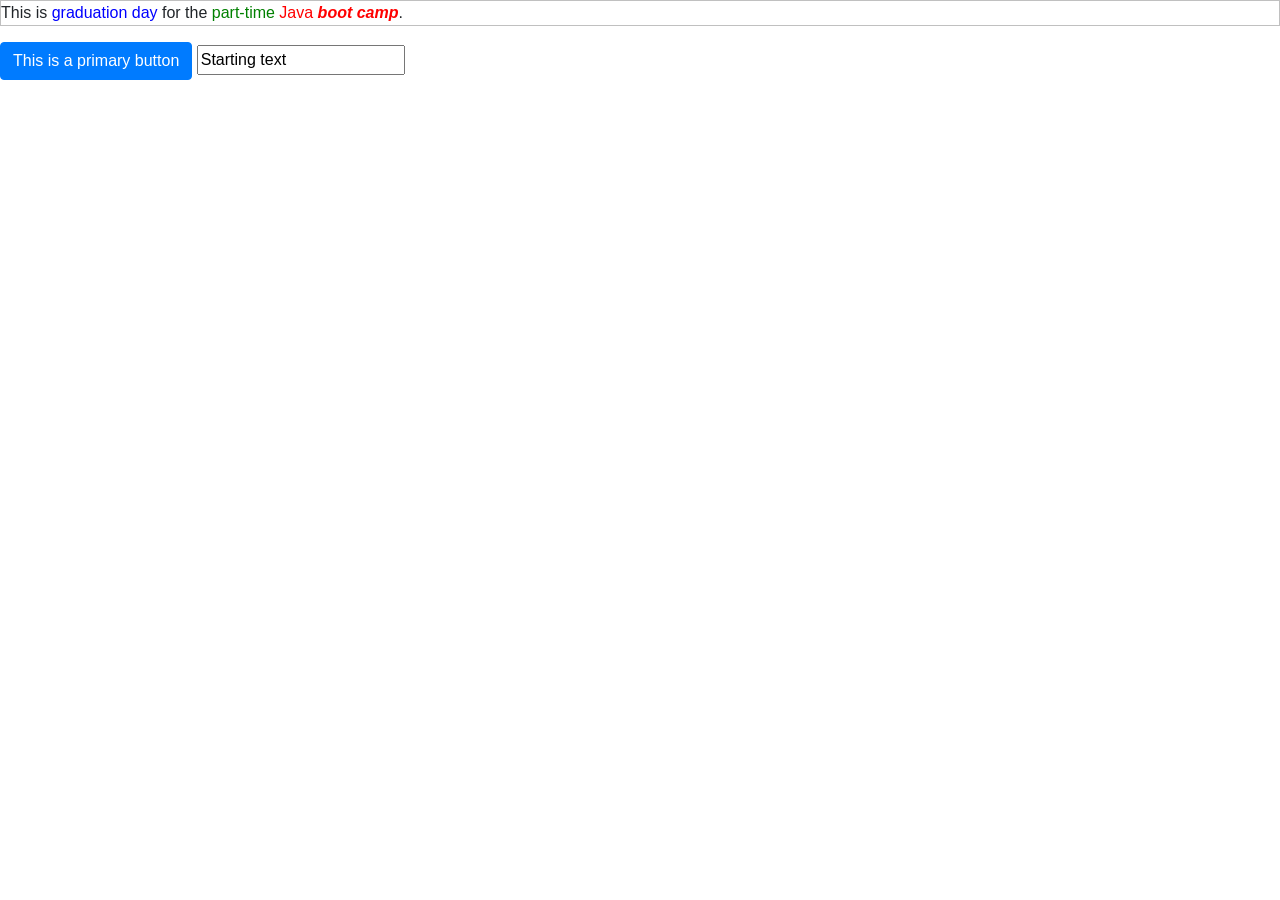
<file: html-css-js/index.html>
<!DOCTYPE html>
<html lang="en">
<head>
    <meta charset="UTF-8">
    <meta name="viewport" content="width=device-width, initial-scale=1.0">
    <title>Document</title>
    <link rel="stylesheet" href="https://stackpath.bootstrapcdn.com/bootstrap/4.4.1/css/bootstrap.min.css" integrity="sha384-Vkoo8x4CGsO3+Hhxv8T/Q5PaXtkKtu6ug5TOeNV6gBiFeWPGFN9MuhOf23Q9Ifjh" crossorigin="anonymous">
    <link href="css/index.css" type="text/css" rel="stylesheet">
    <script src="js/index.js"></script>
</head>
<body>
    <p>This is <span class="blue">graduation day</span> for the 
        <span id="pt" class="blue">part-time</span> <span>Java</span> 
        <span class="font-weight-bold font-italic">boot camp</span>.</p>
    <div>
        <button onclick="clickme3()" class="btn btn-primary">This is a primary button</button>
        <input id="inp" type="text" value="Starting text">
        <label id="lbl"></label>
    </div>
</body>
</html>
</file>
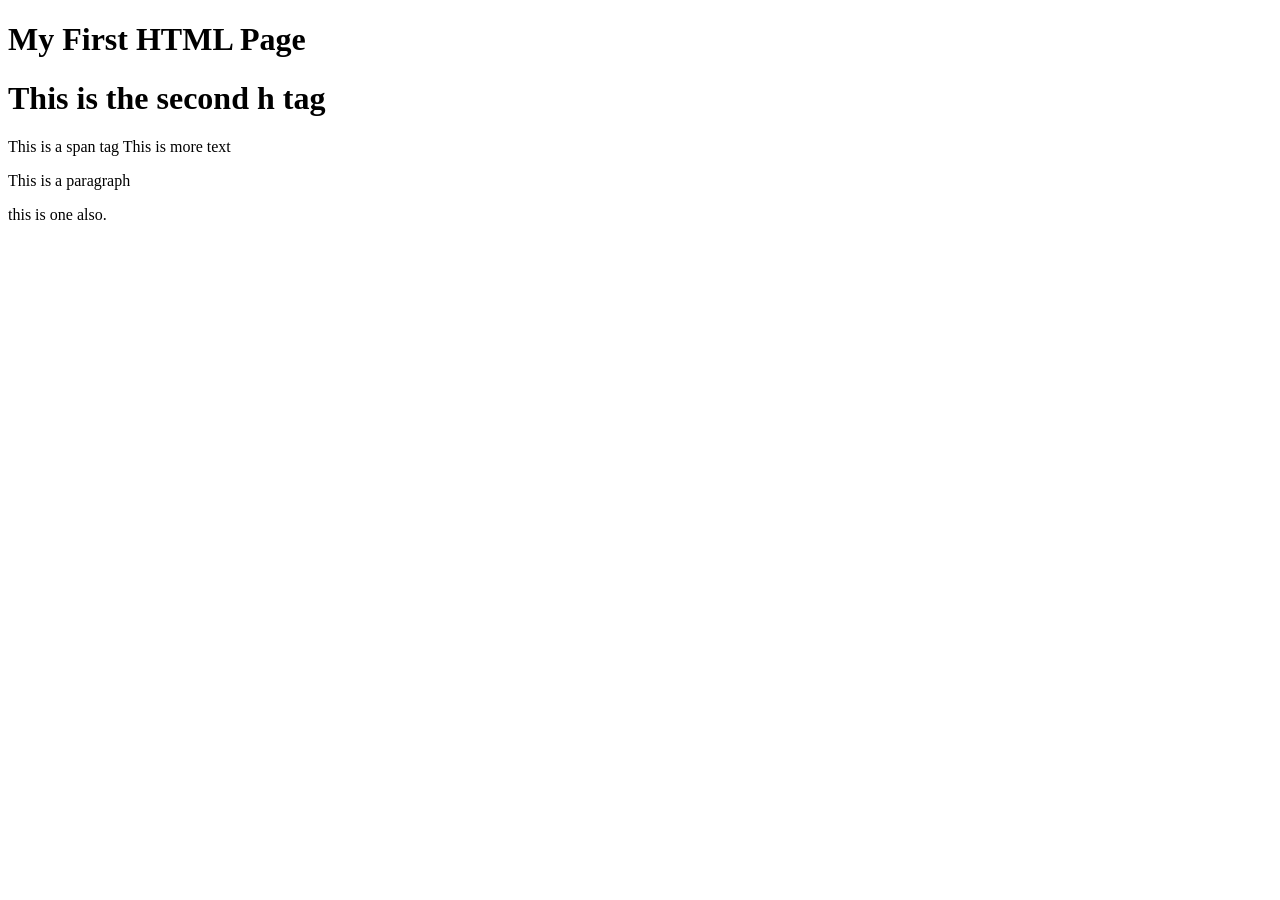
<file: my-first-html-page/index.html>
<!doctype html>
<html lang="en">
    <head>
        <title>1st HTML Page</title>
    </head>
    <body>
        <h1>My First HTML Page</h1>
        <h1>This      
            is   the second 
            h tag</h1>
        <span>This is a span tag</span>
        <span>This is more text</span>

        <p>This is a paragraph</p><p>this is one also.</p>
    </body>
</html>
</file>
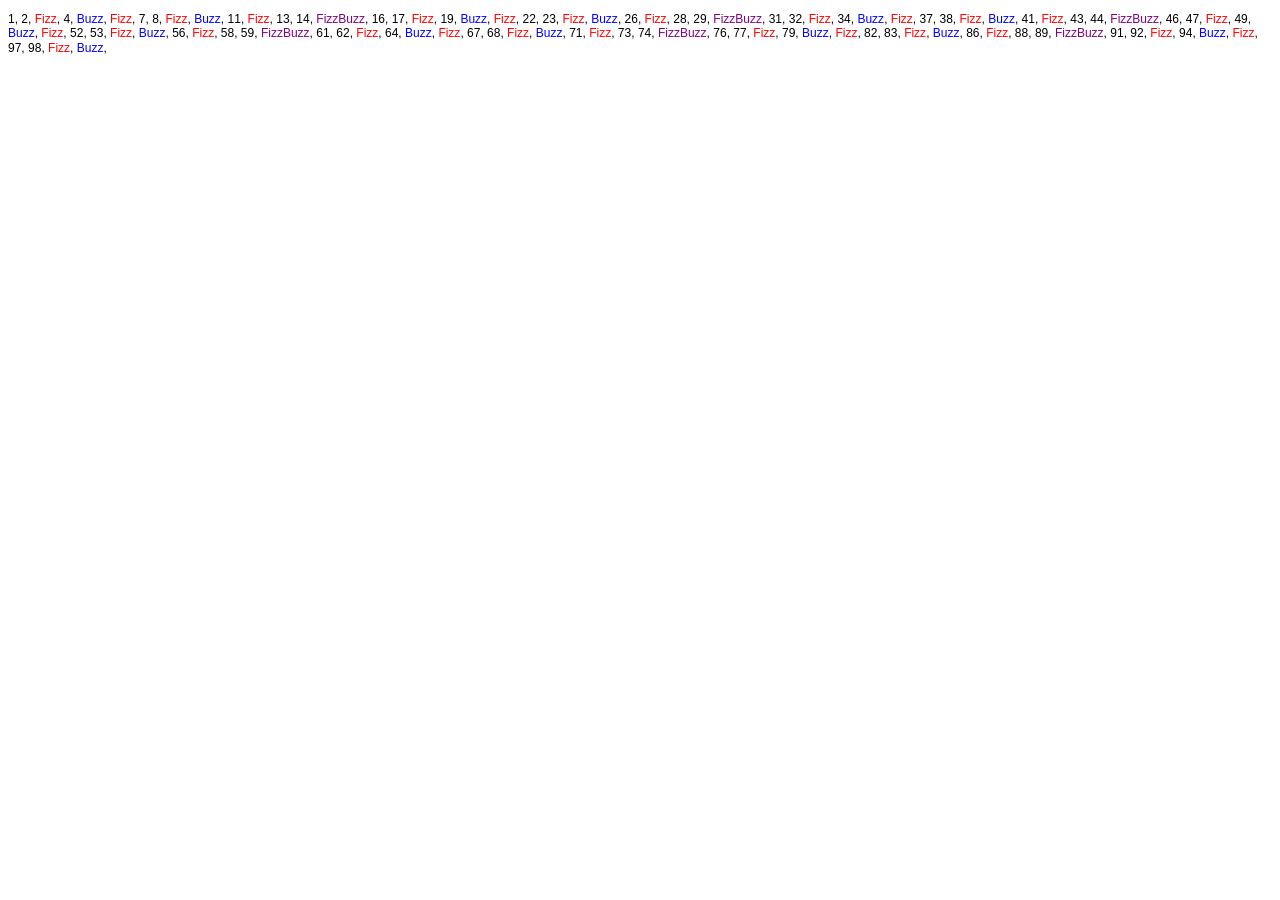
<file: html-css-js/fizzbuzz.html>
<!DOCTYPE html>
<html lang="en">
<head>
    <title>Document</title>
    <link href="css/fizzbuzz.css" rel=stylesheet>
    <script src="js/fizzbuzz.js"></script>
</head>
<body onload="fizzbuzz()">
    <p id="out"></p>
</body>
</html>
</file>
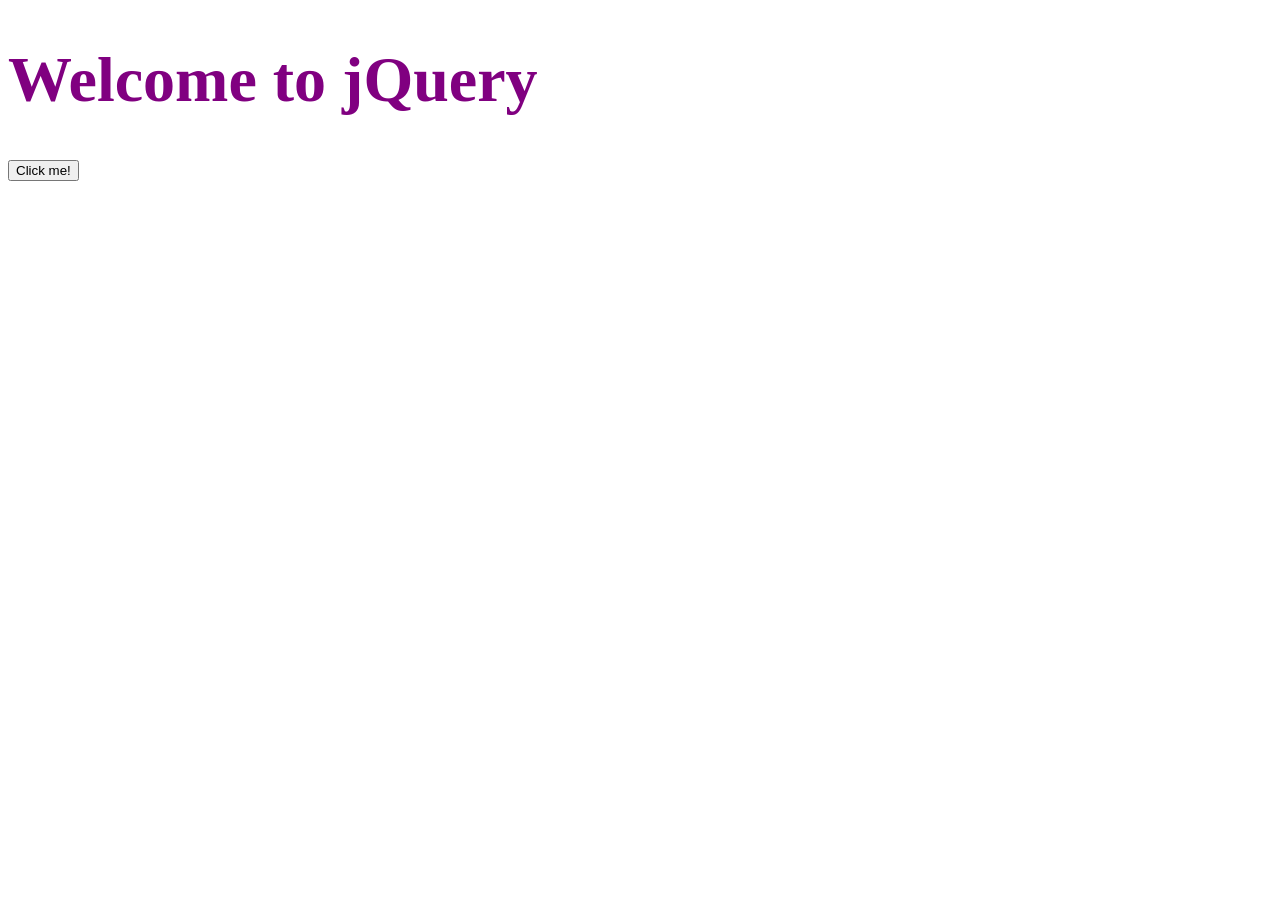
<file: html-css-js/jquery.html>
<!DOCTYPE html>
<html lang="en">
<head>
    <title>Document</title>
    <script src="https://ajax.googleapis.com/ajax/libs/jquery/3.4.1/jquery.min.js"></script>    
    <script src="js/jquery.js"></script>
</head>
<body>
    <div></div>
    <button>Click me!</button>
</body>
</html>
</file>
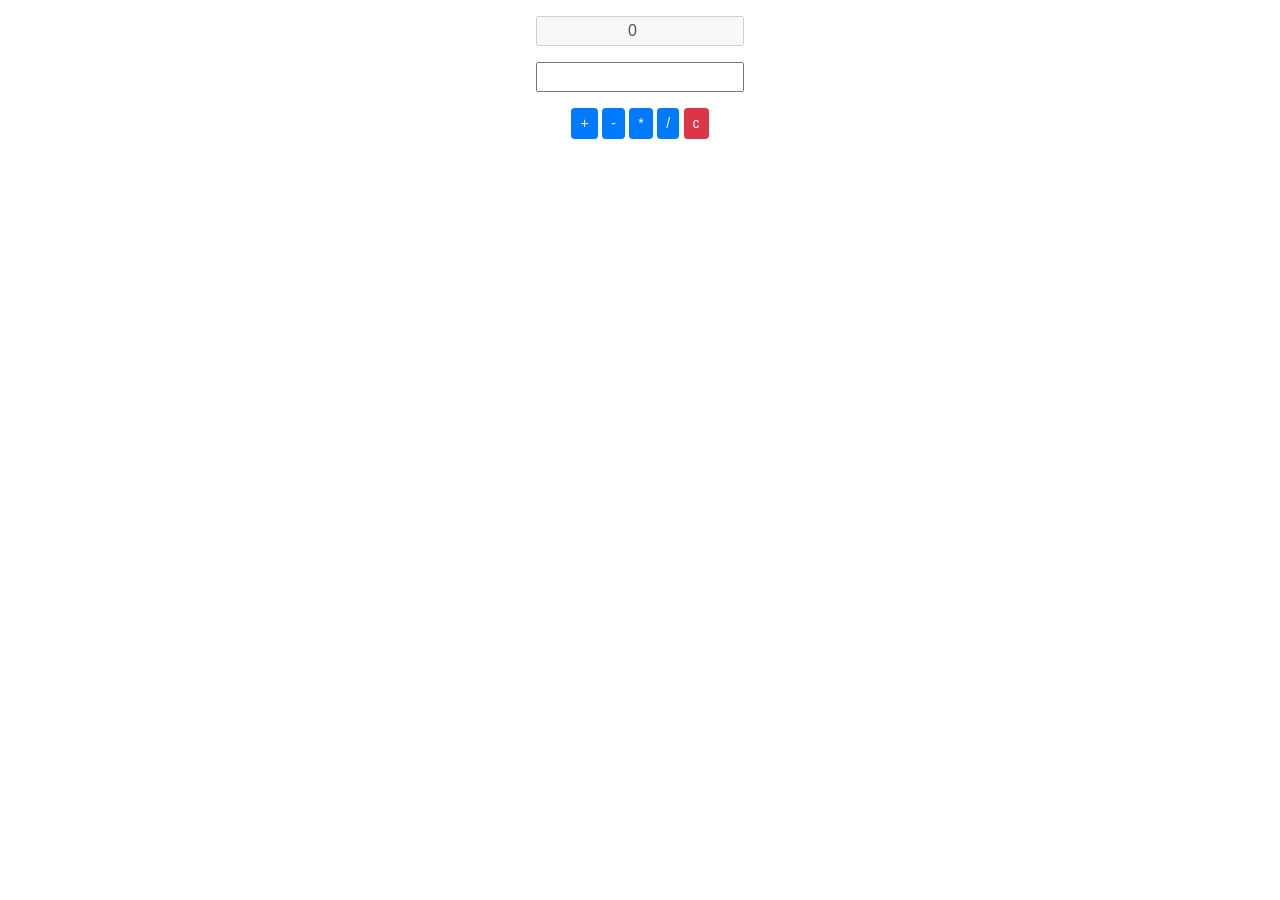
<file: html-css-js/rpn.html>
<!DOCTYPE html>
<html lang="en">
<head>
    <meta charset="UTF-8">
    <meta name="viewport" content="width=device-width, initial-scale=1.0">
    <title>Document</title>
    <link rel="stylesheet" href="https://stackpath.bootstrapcdn.com/bootstrap/4.4.1/css/bootstrap.min.css" integrity="sha384-Vkoo8x4CGsO3+Hhxv8T/Q5PaXtkKtu6ug5TOeNV6gBiFeWPGFN9MuhOf23Q9Ifjh" crossorigin="anonymous">
    <link href="css/rpn.css" type="text/css" rel="stylesheet">
    <script src="js/rpn.js"></script>
</head>
<body>
    <p></p>
    <div>
        <p><input id="ans" type="number" value="0" size="10" disabled></p>
        <p><input id="inp" type="number" size="10"></p>
        <button onclick="add()" class="btn btn-primary btn-sm">+</button>
        <button onclick="sub()" class="btn btn-primary btn-sm">-</button>
        <button onclick="mul()" class="btn btn-primary btn-sm">*</button>
        <button onclick="div()" class="btn btn-primary btn-sm">/</button>
        <button onclick="clr()" class="btn btn-danger btn-sm">c</button>
    </div>
</body>
</html>
</file>
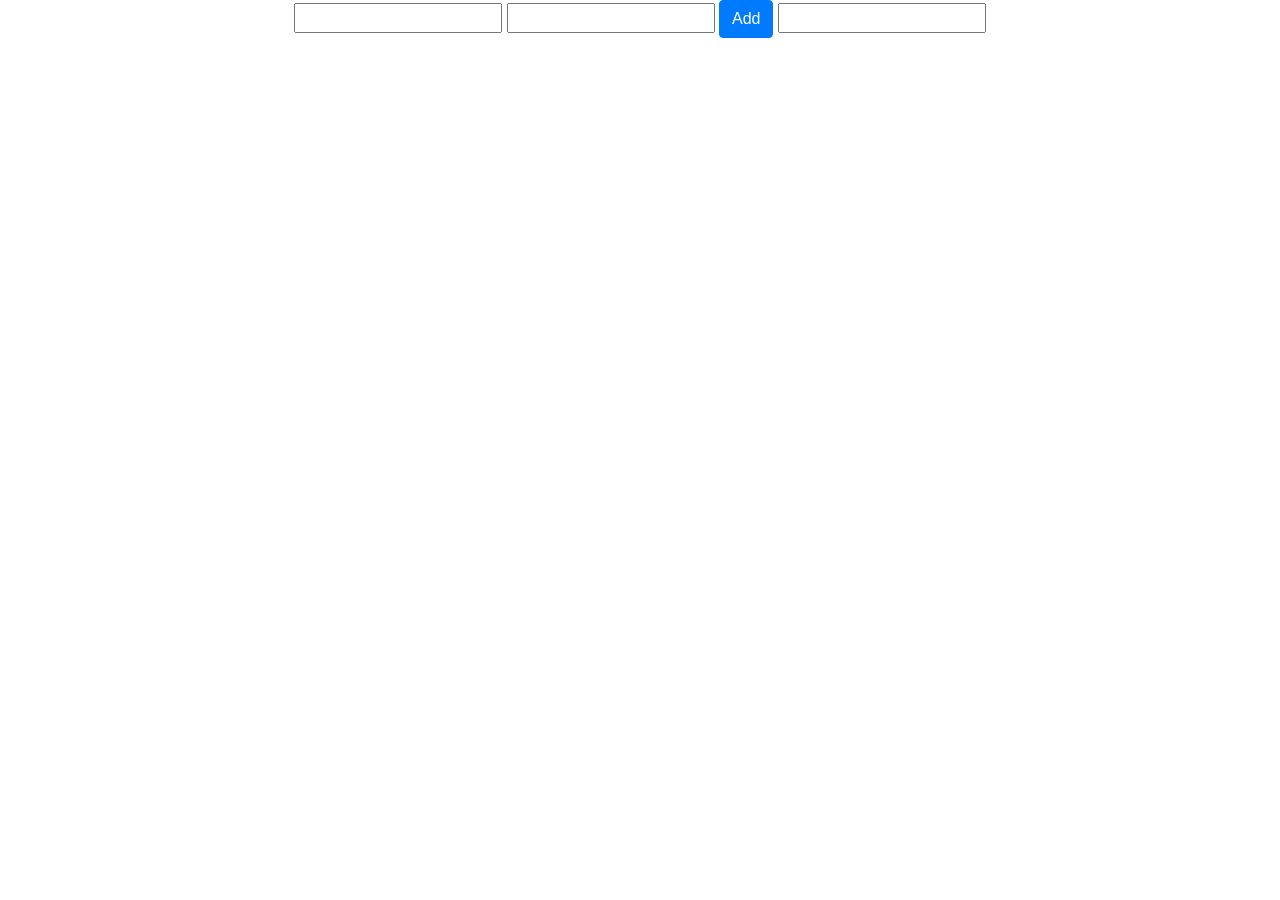
<file: html-css-js/simplecalc.html>
<!DOCTYPE html>
<html lang="en">
<head>
    <meta charset="UTF-8">
    <meta name="viewport" content="width=device-width, initial-scale=1.0">
    <title>Document</title>
    <link rel="stylesheet" href="https://stackpath.bootstrapcdn.com/bootstrap/4.4.1/css/bootstrap.min.css" integrity="sha384-Vkoo8x4CGsO3+Hhxv8T/Q5PaXtkKtu6ug5TOeNV6gBiFeWPGFN9MuhOf23Q9Ifjh" crossorigin="anonymous">
    <link href="css/simplecalc.css" type="text/css" rel="stylesheet">
    <script src="js/simplecalc.js"></script>
</head>
<body>
    <div>
        <input id="inp1" type="number" size="10">
        <input id="inp2" type="number" size="10">
        <button onclick="add()" class="btn btn-primary">Add</button>
        <input id="ans" type="number" size="10">
    </div>
</body>
</html>
</file>
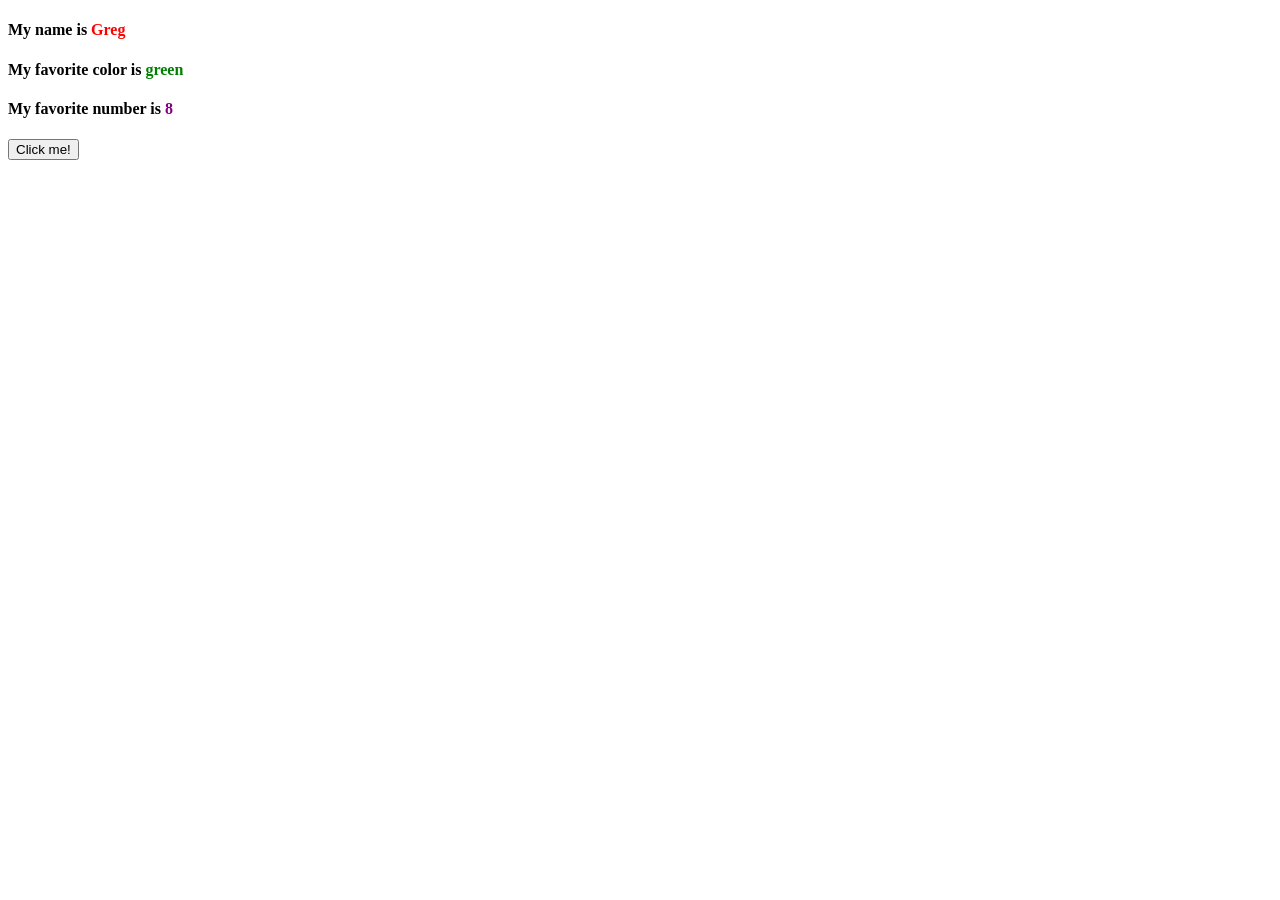
<file: my-first-html-page/favorite.html>
<!doctype html>
<html>

<head>
    <title>My favorite</title>
    <style>

    </style>
    <script lang="javascript">
        function clickme() {
            let ctrl = document.getElementById("txt");
            ctrl.innerHTML = "<h1>We inserted this string into span</h1>";
        }
    </script>
</head>

<body>
    <h4>My name is
        <span style="color:red;">Greg</span>
    </h4>
    <h4>My favorite color is
        <span style="color: green;">green</span></h4>
    <h4>My favorite number is
        <span style="color: purple;">8</span></h4>
    <div>
        <button onclick="clickme()">Click me!</button>
        <span id="txt"></span>
    </div>
</body>

</html>
</file>
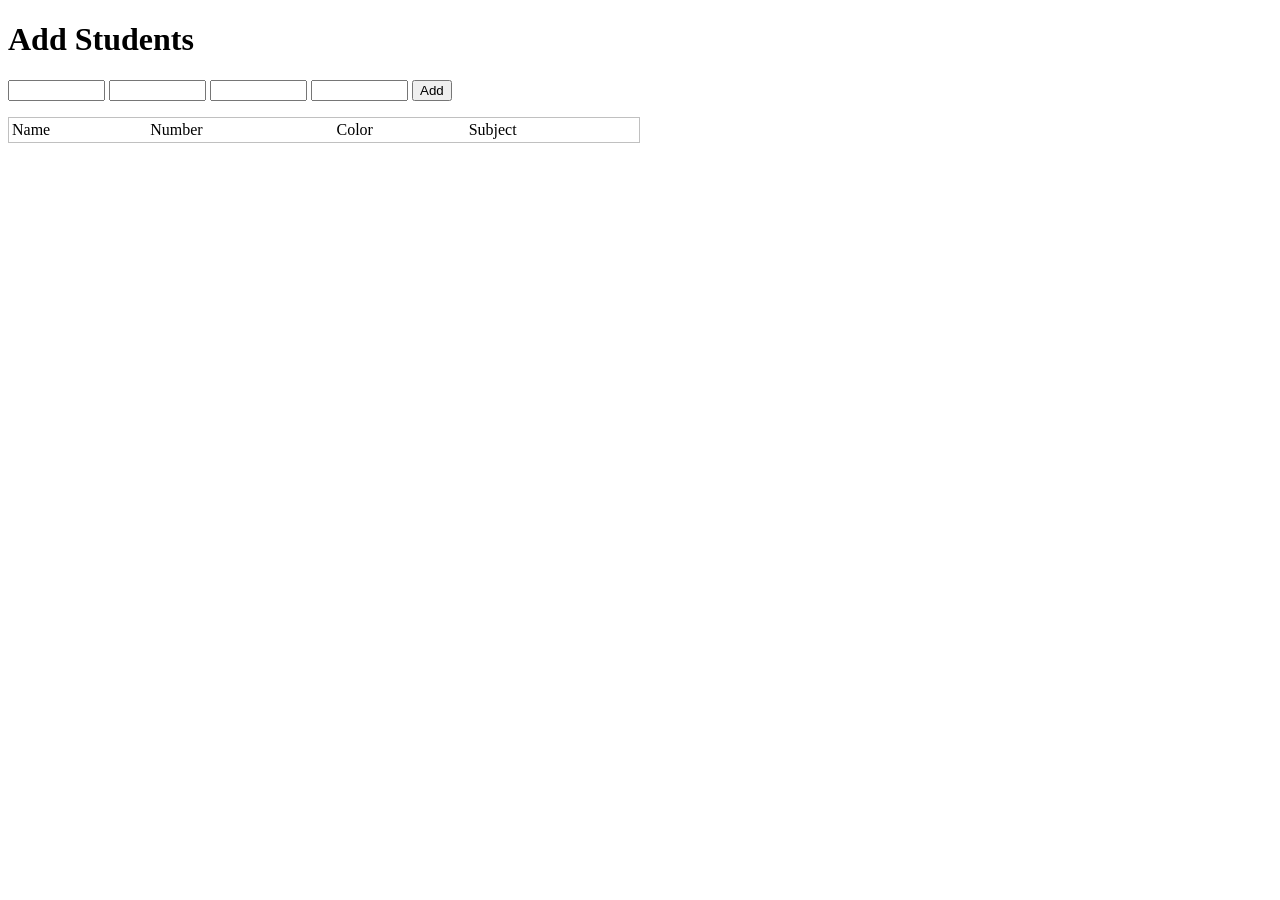
<file: my-first-html-page/students.html>
<!DOCTYPE html>
<html lang="en">
<head>
    <meta charset="UTF-8">
    <meta name="viewport" content="width=device-width, initial-scale=1.0">
    <title>Document</title>
    <script lang="javascript">
        let objs = [];
        function add() {
            let name = document.getElementById("pname").value;
            let nbr = document.getElementById("pnbr").value;
            let color = document.getElementById("pcolor").value;
            let subject = document.getElementById("psubject").value;
            let json = {
                jname: name,
                jnbr: nbr,
                jcolor: color,
                jsubject: subject
            }
            objs.push(json);
            console.log(json);
            display();
        }
        function display() {
            let tbody = document.getElementById("tbody");
            tbody.innerHTML = "";
            for(let obj of objs) {
                // this is a comment
                let tr = "<tr>";
                tr += "<td>"+obj.jname+"</td>";
                tr += "<td>"+obj.jnbr+"</td>";
                tr += "<td>"+obj.jcolor+"</td>";
                tr += "<td>"+obj.jsubject+"</td>";
                tr += "</tr>";
                tbody.innerHTML += tr;
            }
        }
    </script>
</head>
<body>
    <h1>Add Students</h1>
    <input type="text" id="pname" size="10">
    <input type="text" id="pnbr" size="10">
    <input type="text" id="pcolor" size="10">
    <input type="text" id="psubject" size="10">
    <button onclick="add()">Add</button>
    <p></p>
    <table style="width: 50%;border:1px solid silver;">
        <thead>
            <tr>
                <td>Name</td>
                <td>Number</td>
                <td>Color</td>
                <td>Subject</td>
            </tr>
        </thead>
        <tbody id="tbody">

        </tbody>
    </table>
</body>
</html>
</file>
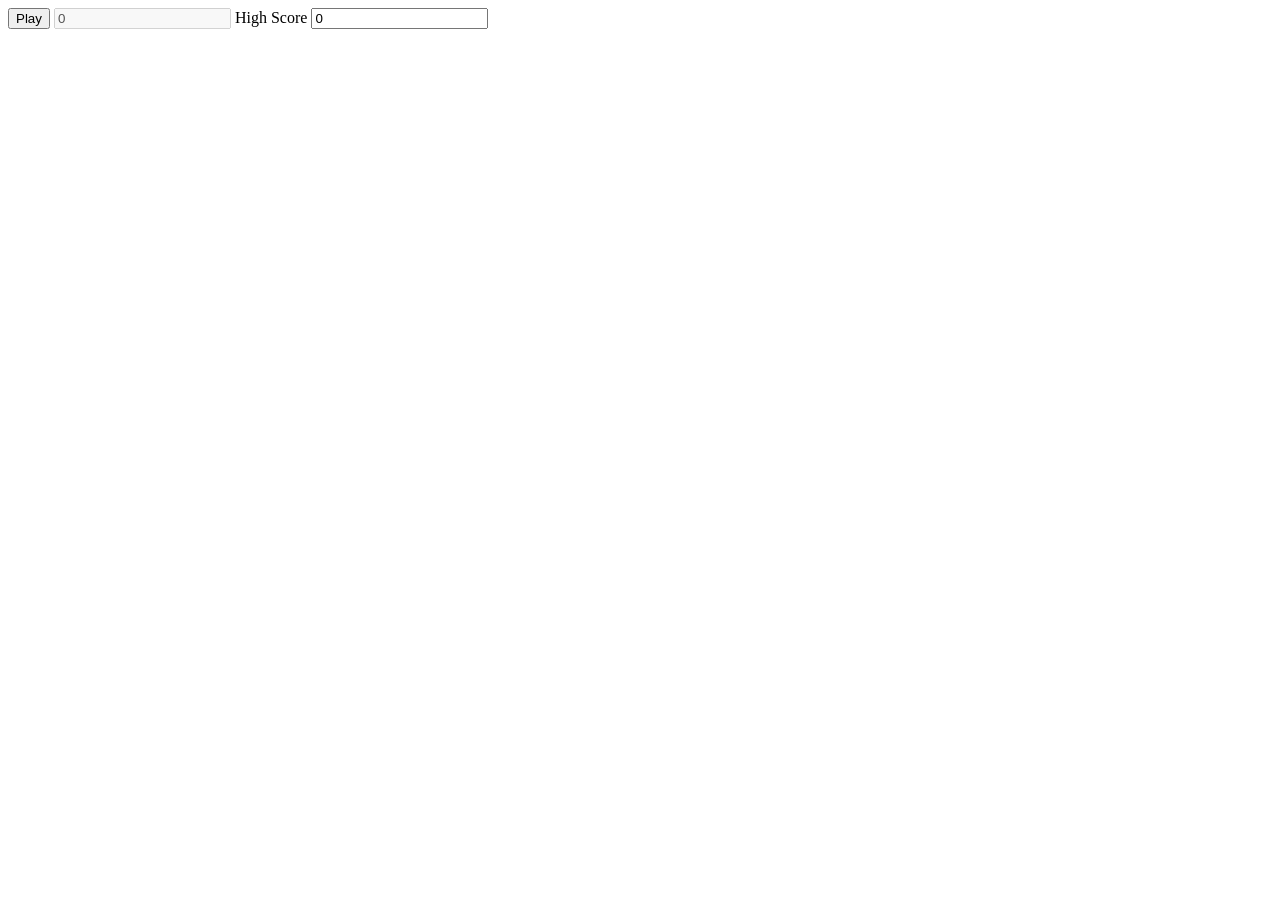
<file: PigDice-MikeFrame/pigdice.html>
<!DOCTYPE html>
<html lang="en">
<head>
    <meta charset="UTF-8">
    <meta name="viewport" content="width=device-width, initial-scale=1.0">
    <title>Document</title>
    <script src="js/pigdice.js.txt"></script>
</head>
<body>
    <div>
        <button onclick="compete()">Play</button>
        <input id="game" type="number" value="0" disabled>
        <span>High Score</span>
        <input id="highscore" type="number" value=0>
    </div>
    <p id="scores"></p>
</body>
</html>
</file>
<file: html-css-js/css/index.css>
#pt {
    color:green;
}
.blue {
    color:blue;
}
span {
    color:red;
}
p {
    border: 1px solid silver;
}
</file>
<file: html-css-js/css/fizzbuzz.css>
body {
    font: normal normal normal 12px/14.4px Arial, Helvetica, sans-serif;
}
</file>
<file: html-css-js/css/rpn.css>
* {
    text-align: center;
}
</file>
<file: html-css-js/css/simplecalc.css>
* {
    text-align: center;
}
</file>
